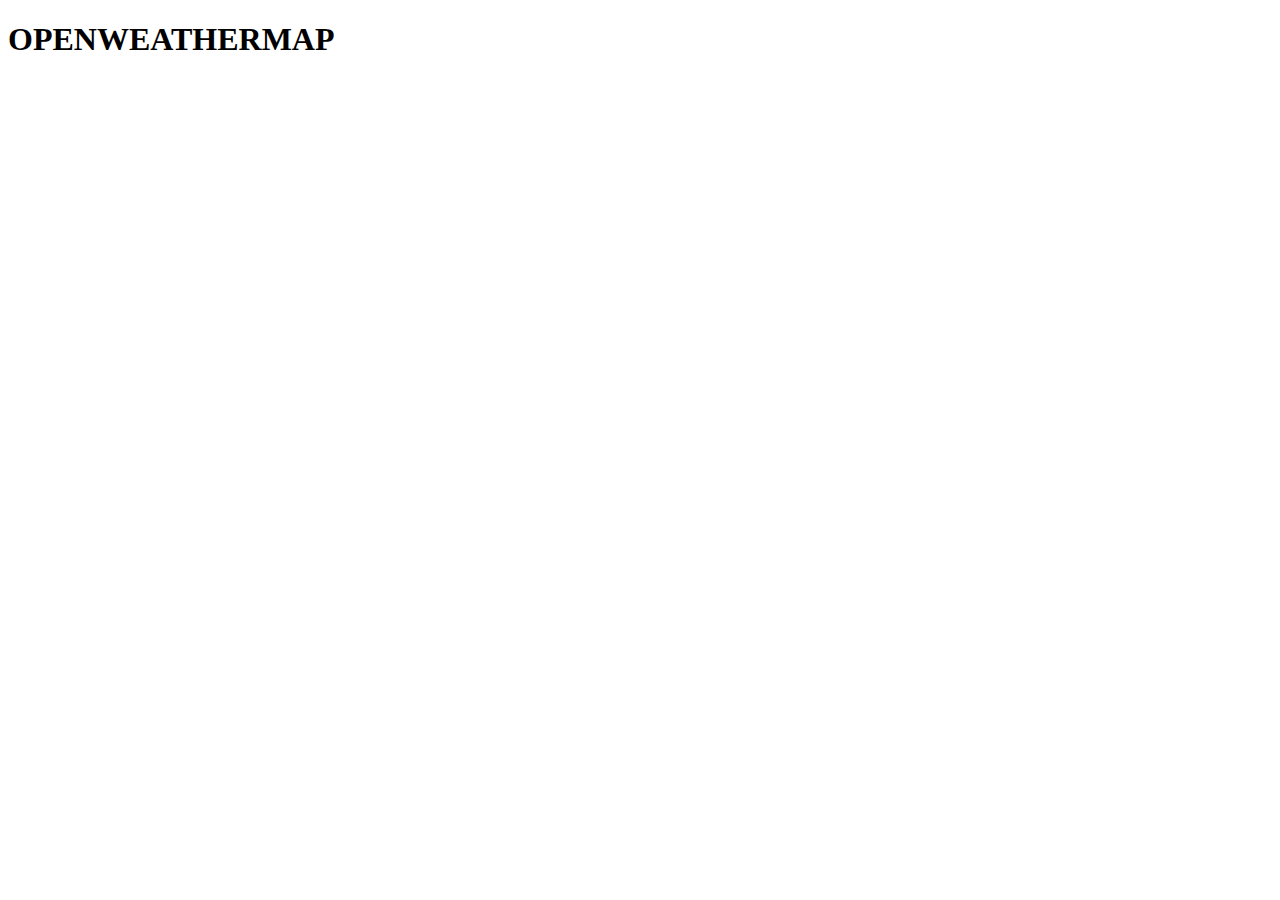
<file: index.html>
<!DOCTYPE html>
<html lang="en">
<head>
    <meta charset="UTF-8">
    <meta name="viewport" content="width=device-width, initial-scale=1.0">
    <title>Document</title>
    <script src="https://ajax.googleapis.com/ajax/libs/jquery/1.12.3/jquery.min.js"></script>
</head>
<body>
    <h1>OPENWEATHERMAP</h1>

    <script>
        let url = "http://api.openweathermap.org/data/2.5/weather?q=Seoul&APPID=d4fbaaf488eb7e602bb638451e84731e";

        $.getJSON(url,function(data){
            let sys = data.sys;
            let city = data.name;
            let main = data.main;

            let temp = main.temp;

            $("body").append(parseInt(temp-273.15));

            let icon_url = "http://openweathermap.org/img/w"

        });
    </script>
    <script src="main.js"></script>
</body>
</html>
</file>
